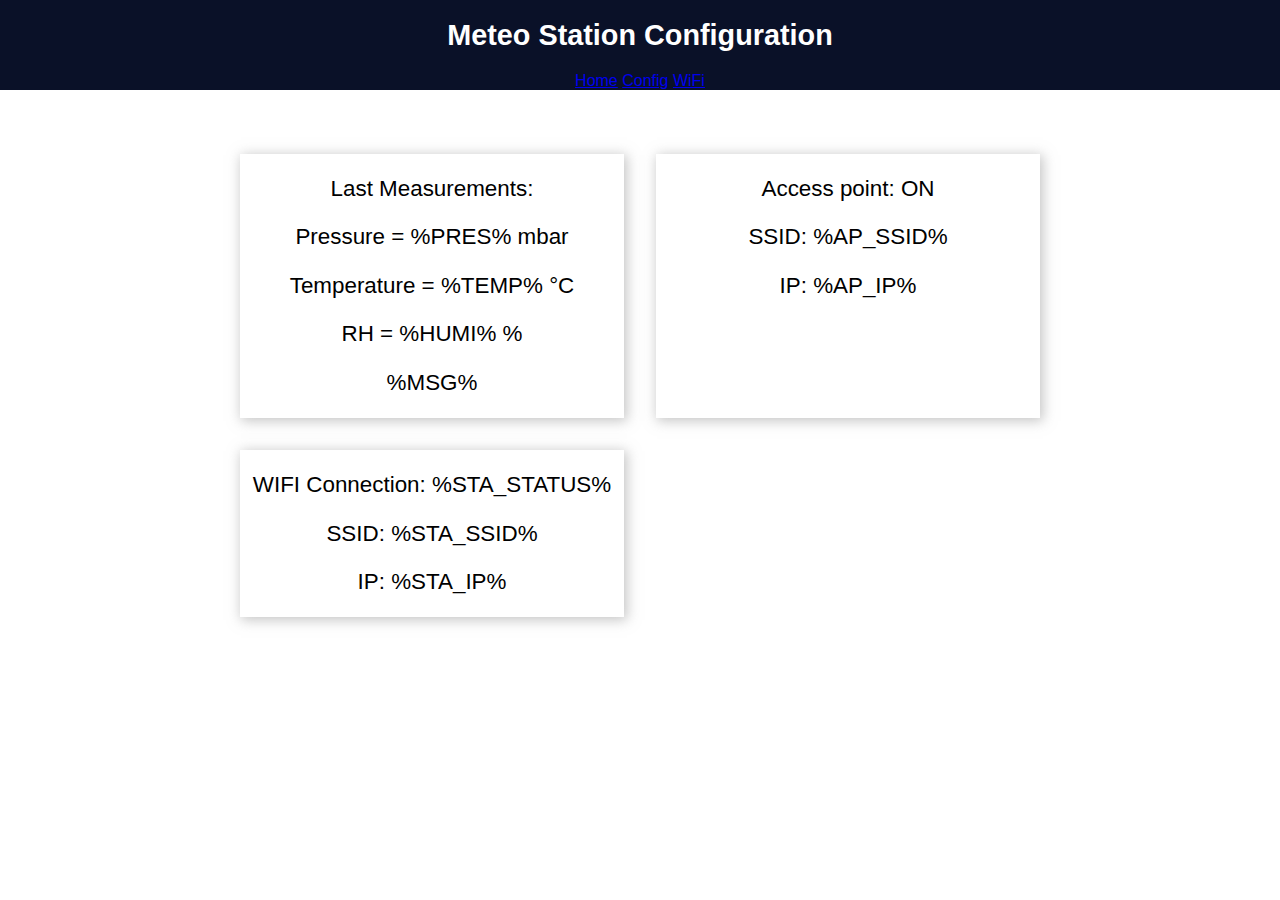
<file: data/index.html>
<!DOCTYPE html>
<html>
<head>
  <title>RPC Meteo Station</title>
  <meta name="viewport" content="width=device-width, initial-scale=1">
  <link rel="icon" href="data:,">
  <link rel="stylesheet" type="text/css" href="style.css">
  <meta http-equiv="refresh" content="15" >
</head>
<body>
  <div class="topnav">
    <h1>Meteo Station Configuration</h1>
    <div class="nav-buttons">
      <a href="/" class="nav-button">Home</a>
      <a href="/config" class="nav-button">Config</a>
      <a href="/wifi" class="nav-button">WiFi</a>
    </div>
  </div>
  <div class="content">
    <div class="card-grid">
      <div class="card">
        <p>Last Measurements:</p>
        <p>Pressure = %PRES% mbar</p>
        <p>Temperature = %TEMP% &#176;C</p>
        <p>RH = %HUMI% &#37;</p>
        <p>%MSG%</p>
      </div>
      <div class="card">
        <p>Access point: ON</p>
        <p>SSID: %AP_SSID%</p>
        <p>IP: %AP_IP%</p>
      </div>
      <div class="card">
        <p>WIFI Connection: %STA_STATUS%</p>
        <p>SSID: %STA_SSID%</p>
        <p>IP: %STA_IP%</p>
      </div>
    </div>
  </div>
</body>
</html>
</file>
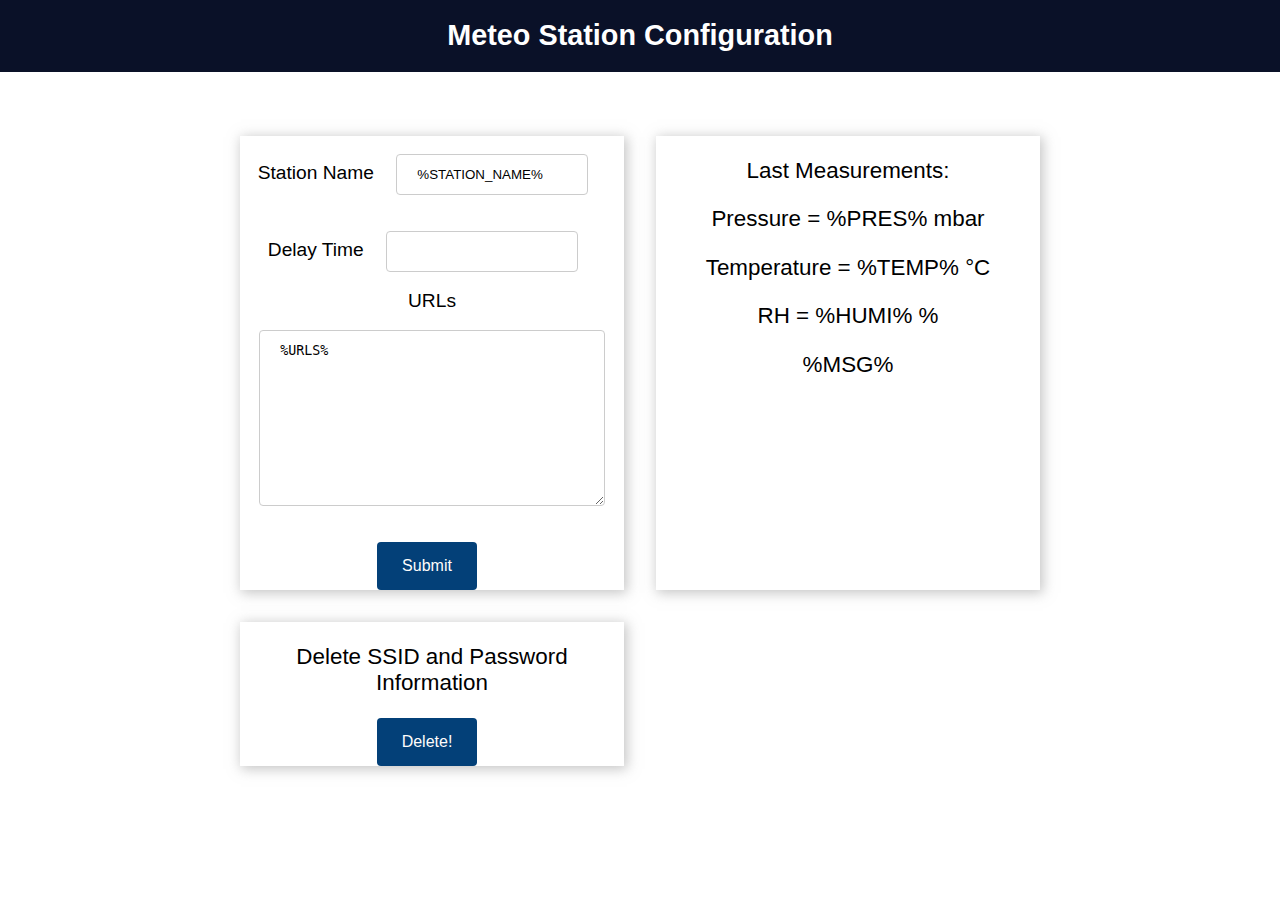
<file: data/config.html>
<!DOCTYPE html>
<html>
<head>
  <title>RPC Meteo Station</title>
  <meta name="viewport" content="width=device-width, initial-scale=1">
  <link rel="icon" href="data:,">
  <link rel="stylesheet" type="text/css" href="style.css">
</head>
<body>
  <div class="topnav">
    <h1>Meteo Station Configuration</h1>
  </div>
  <div class="content">
    <div class="card-grid">
      <div class="card">
        <form action="/config" method="POST">
          <div>
            <label for="ssid">Station Name</label>
            <input type="text" id="station_name" name="station_name" value="%STATION_NAME%"><br>
            <label for="pass">Delay Time</label>
            <input type="number" id="delay_time" name="delay_time" value="%DELAY_TIME%"><br>
            <div style="display: flex; flex-direction: column; align-content: center; align-items: center;">
              <label for="urls">URLs</label>
              <textarea id="urls" name="urls" rows="10" cols="50">%URLS%</textarea>
              <br>
            </div>
            <input type ="submit" value ="Submit">
          </div>
        </form>
      </div>
      <div class="card">
        <p>Last Measurements:</p>
        <p>Pressure = %PRES% mbar</p>
        <p>Temperature = %TEMP% &#176;C</p>
        <p>RH = %HUMI% &#37;</p>
        <p>%MSG%</p>
      </div>
      <div class="card">
        <form action="/delete" method="POST">
          <p>Delete SSID and Password Information</p>
          <input type ="submit" value ="Delete!" class="delete">
        </form>
      </div>
    </div>
  </div>
</body>
</html>
</file>
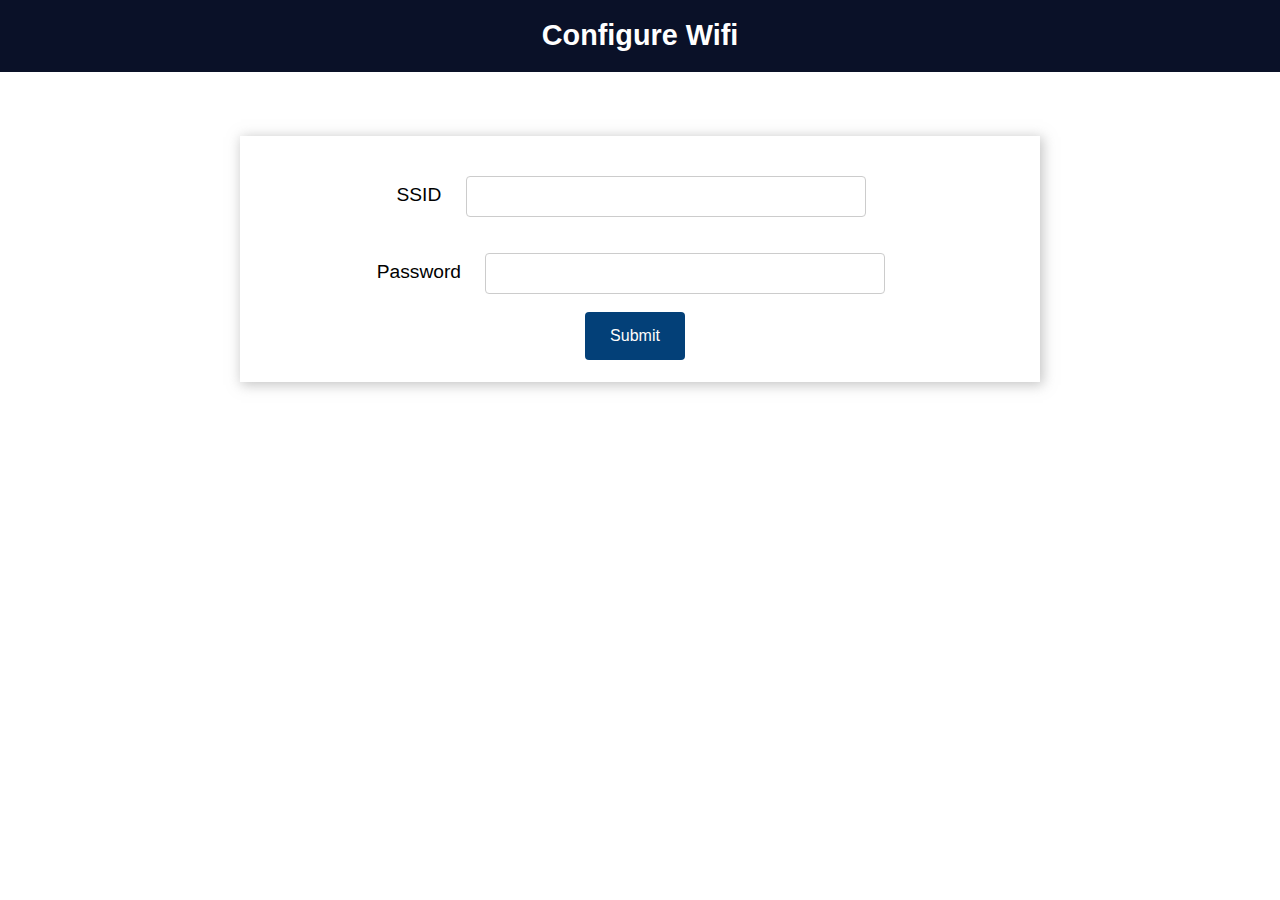
<file: data/wifimanager.html>
<!DOCTYPE html>
<html>
<head>
  <title>ESP Wi-Fi Manager</title>
  <meta name="viewport" content="width=device-width, initial-scale=1">
  <link rel="icon" href="data:,">
  <link rel="stylesheet" type="text/css" href="style.css">
</head>
<body>
  <div class="topnav">
    <h1>Configure Wifi</h1>
  </div>
  <div class="content">
    <div class="card-grid">
      <div class="card">
        <form action="/" method="POST">
          <p>
            <label for="ssid">SSID</label>
            <input type="text" id ="ssid" name="ssid"><br>
            <label for="pass">Password</label>
            <input type="text" id ="pass" name="pass"><br>
            <input type ="submit" value ="Submit">
          </p>
        </form>
      </div>
    </div>
  </div>
</body>
</html>
</file>
<file: data/style.css>
html{font-family:Arial,Helvetica,sans-serif;display:inline-block;text-align:center}h1{font-size:1.8rem;color:#fff}p{font-size:1.4rem}.topnav{overflow:hidden;background-color:#0a1128}body{margin:0}.content{padding:5%}.card-grid{max-width:800px;margin:0 auto;display:grid;grid-gap:2rem;grid-template-columns:repeat(auto-fit,minmax(300px,1fr))}.card{background-color:#fff;box-shadow:2px 2px 12px 1px rgba(140,140,140,.5)}.card-title{font-size:1.2rem;font-weight:700;color:#034078}input[type=submit]{border:none;color:#fefcfb;background-color:#034078;padding:15px;text-align:center;text-decoration:none;display:inline-block;font-size:16px;width:100px;margin-right:10px;border-radius:4px;transition-duration:.4s}input[type=submit]:hover{background-color:#1282a2}input[type=text],input[type=number],select{width:50%;padding:12px 20px;margin:18px;display:inline-block;border:1px solid #ccc;border-radius:4px;box-sizing:border-box}textarea{width:90%;padding:12px 20px;margin:18px;display:inline-block;border:1px solid #ccc;border-radius:4px;box-sizing:border-box}
label{font-size:1.2rem}button{border:none;color:#fefcfb;padding:15px 32px;text-align:center;font-size:16px;width:100px;border-radius:4px;transition-duration:.4s}
</file>
